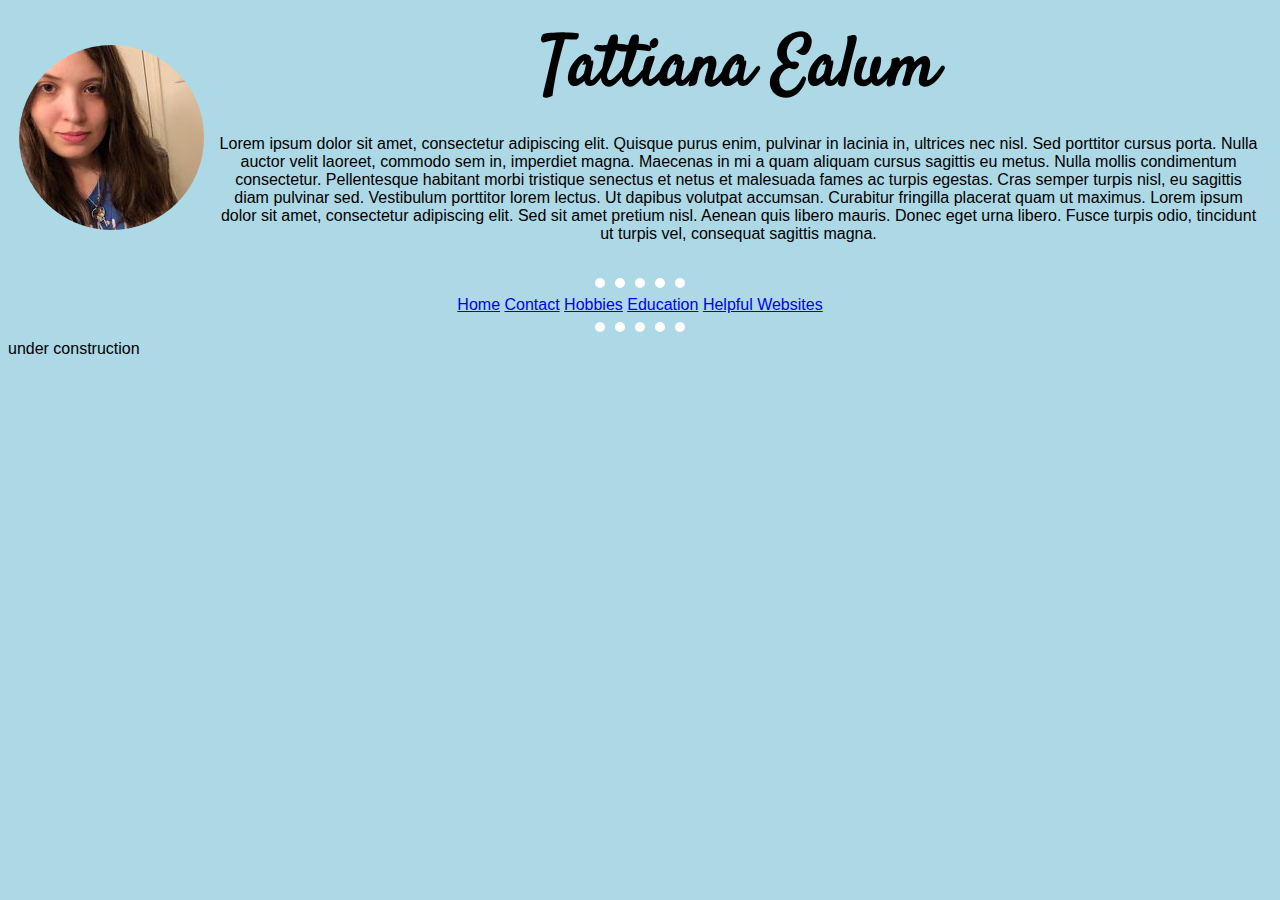
<file: index.html>
<!DOCTYPE html>
<html lang="en" dir="ltr">

<head>
  <meta charset="utf-8">
  <title>Tattiana's Personal Site</title>
  <link rel="stylesheet" href="css/styles.css">
<link href="http://fonts.googleapis.com/css?family=Lovers+Quarrel" rel="stylesheet" type="text/css">
<link href="http://fonts.googleapis.com/css?family=Satisfy" rel="stylesheet" type="text/css">
</head>
<style>
  body {
    background-color: lightblue;
  }
</style>

<body>
  <!-- lightblue-->
  <header>
    <table cellspacing="10">
      <tr>
        <td><img src="images/ana.png" alt="profile picture"></td>
        <td>
          <h1>Tattiana Ealum</h1>
          <p>

            Lorem ipsum dolor sit amet, consectetur adipiscing elit.
            Quisque purus enim, pulvinar in lacinia in, ultrices nec nisl.
            Sed porttitor cursus porta. Nulla auctor velit laoreet, commodo
            sem in, imperdiet magna. Maecenas in mi a quam aliquam cursus
            sagittis eu metus. Nulla mollis condimentum consectetur.
            Pellentesque habitant morbi tristique senectus et netus et
            malesuada fames ac turpis egestas. Cras semper turpis nisl,
            eu sagittis diam pulvinar sed. Vestibulum porttitor lorem
            lectus. Ut dapibus volutpat accumsan. Curabitur fringilla
            placerat quam ut maximus. Lorem ipsum dolor sit amet,
            consectetur adipiscing elit. Sed sit amet pretium nisl.
            Aenean quis libero mauris. Donec eget urna libero. Fusce turpis
            odio, tincidunt ut turpis vel, consequat sagittis magna. </p>
        </td>
      </tr>
    </table>
    <hr>
    <a href="index.html">Home</a>
    <a href="contact.html">Contact</a>
    <a href="hobbies.html">Hobbies</a>
    <a href="education.html">Education</a>
    <a href="websites.html">Helpful Websites</a>
  </header>
  <hr>
  under construction



</body>

</html>
</file>
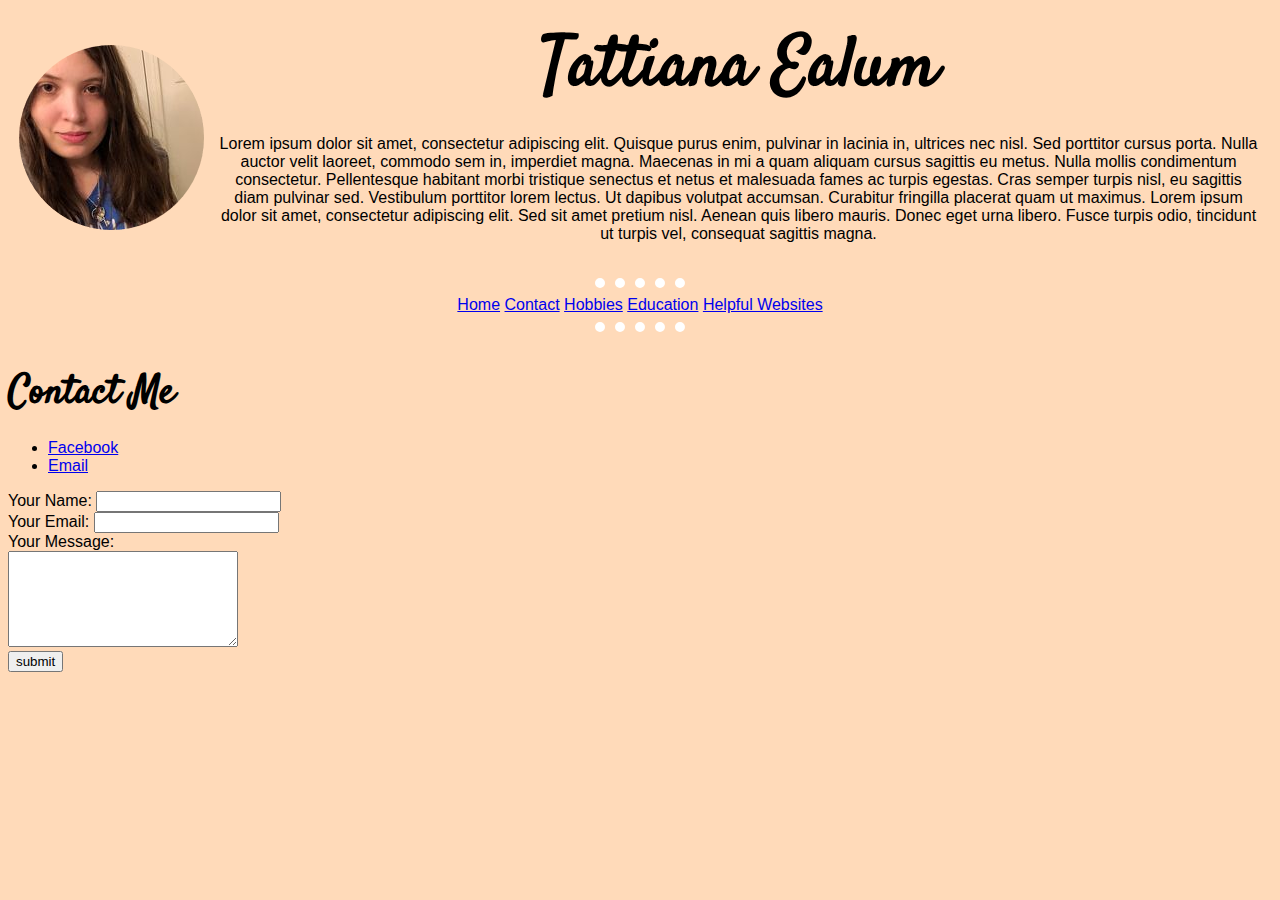
<file: contact.html>
<!DOCTYPE html>
<html lang="en" dir="ltr">

<head>
  <meta charset="utf-8">
  <title>Contact</title>
  <link rel="stylesheet" href="css/styles.css">
<link href="http://fonts.googleapis.com/css?family=Lovers+Quarrel" rel="stylesheet" type="text/css">
<link href="http://fonts.googleapis.com/css?family=Satisfy" rel="stylesheet" type="text/css">
</head>

<style>
  body {
    background-color: peachpuff;
  }
</style>

<body>
  <!-- peachpuff-->
  <header>
    <table cellspacing="10">
      <tr>
        <td><img src="images/ana.png" alt="profile picture"></td>
        <td>
          <h1>Tattiana Ealum</h1>
          <p>

            Lorem ipsum dolor sit amet, consectetur adipiscing elit.
            Quisque purus enim, pulvinar in lacinia in, ultrices nec nisl.
            Sed porttitor cursus porta. Nulla auctor velit laoreet, commodo
            sem in, imperdiet magna. Maecenas in mi a quam aliquam cursus
            sagittis eu metus. Nulla mollis condimentum consectetur.
            Pellentesque habitant morbi tristique senectus et netus et
            malesuada fames ac turpis egestas. Cras semper turpis nisl,
            eu sagittis diam pulvinar sed. Vestibulum porttitor lorem
            lectus. Ut dapibus volutpat accumsan. Curabitur fringilla
            placerat quam ut maximus. Lorem ipsum dolor sit amet,
            consectetur adipiscing elit. Sed sit amet pretium nisl.
            Aenean quis libero mauris. Donec eget urna libero. Fusce turpis
            odio, tincidunt ut turpis vel, consequat sagittis magna. </p>
        </td>
      </tr>
    </table>
    <hr>
    <a href="index.html">Home</a>
    <a href="contact.html">Contact</a>
    <a href="hobbies.html">Hobbies</a>
    <a href="education.html">Education</a>
    <a href="websites.html">Helpful Websites</a>
  </header>

  <hr>
  <h2>Contact Me</h2>
  <ul>
    <li><a href="https://www.facebook.com/awwnuhh">Facebook</a></li>
    <li><a href="mailto: tattianaealum@gmail.com">Email</a></li>
  </ul>

  <form action="mailto: tattianaealum@gmail.com" method="post" enctype="text/plain">
    <label>Your Name:</label>
    <input type="text" name="yourName" value=""><br>
    <label>Your Email:</label>
    <input type="email" name="yourEmail" value=""><br>
    <label>Your Message:</label><br>
    <textarea name="yourMessage" rows="6" cols="26"></textarea><br>
    <input type="submit" value="submit">
  </form>

</body>


</html>
</file>
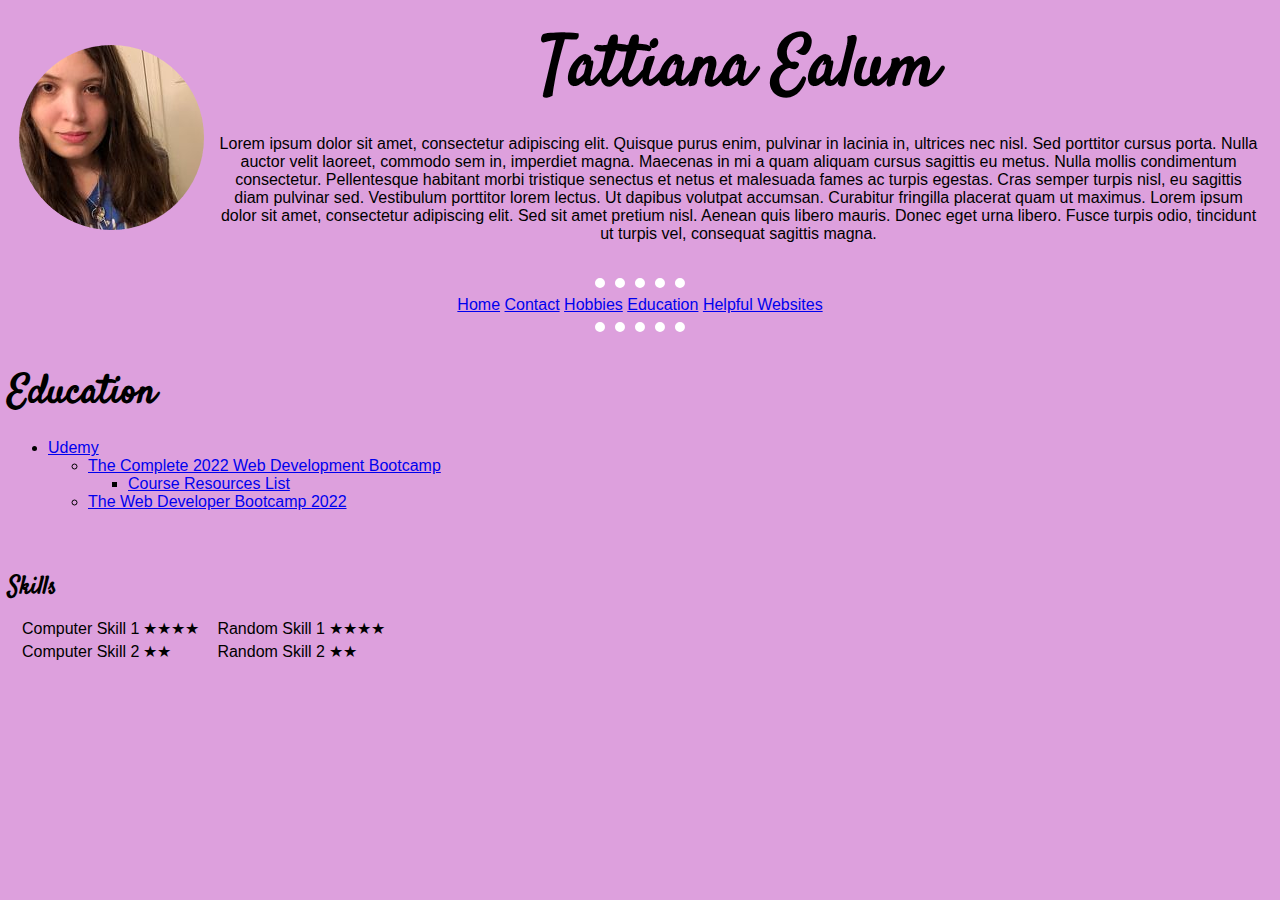
<file: education.html>
<!DOCTYPE html>
<html lang="en" dir="ltr">

<head>
  <meta charset="utf-8">
  <title>My Education</title>
  <link rel="stylesheet" href="css/styles.css">
  <link href="http://fonts.googleapis.com/css?family=Lovers+Quarrel" rel="stylesheet" type="text/css">
  <link href="http://fonts.googleapis.com/css?family=Satisfy" rel="stylesheet" type="text/css">
</head>

<style>
  body {
    background-color: plum;
  }
</style>

<body>
  <!-- plum-->
  <header>
    <table cellspacing="10">
      <tr>
        <td><img src="images/ana.png" alt="profile picture"></td>
        <td>
          <h1>Tattiana Ealum</h1>
          <p>

            Lorem ipsum dolor sit amet, consectetur adipiscing elit.
            Quisque purus enim, pulvinar in lacinia in, ultrices nec nisl.
            Sed porttitor cursus porta. Nulla auctor velit laoreet, commodo
            sem in, imperdiet magna. Maecenas in mi a quam aliquam cursus
            sagittis eu metus. Nulla mollis condimentum consectetur.
            Pellentesque habitant morbi tristique senectus et netus et
            malesuada fames ac turpis egestas. Cras semper turpis nisl,
            eu sagittis diam pulvinar sed. Vestibulum porttitor lorem
            lectus. Ut dapibus volutpat accumsan. Curabitur fringilla
            placerat quam ut maximus. Lorem ipsum dolor sit amet,
            consectetur adipiscing elit. Sed sit amet pretium nisl.
            Aenean quis libero mauris. Donec eget urna libero. Fusce turpis
            odio, tincidunt ut turpis vel, consequat sagittis magna. </p>
        </td>
      </tr>
    </table>
    <hr>
    <a href="index.html">Home</a>
    <a href="contact.html">Contact</a>
    <a href="hobbies.html">Hobbies</a>
    <a href="education.html">Education</a>
    <a href="websites.html">Helpful Websites</a>
  </header>
  <hr>
  <h2>Education</h2>
  <ul>
    <li><a href="https://www.udemy.com/">Udemy</a></li>
    <ul>
      <li><a href="https://www.udemy.com/course/the-complete-web-development-bootcamp/">
          The Complete 2022 Web Development Bootcamp</a></li>
      <ul>
        <li><a href="https://www.appbrewery.co/p/web-development-course-resources/">Course Resources List</a></li>
      </ul>
      <li><a href="https://www.udemy.com/course/the-web-developer-bootcamp/">The Web Developer Bootcamp 2022</a></li>
    </ul>
  </ul>

<br>

  <h3>Skills</h3>


  <table cellspacing="10">
    <tr>
      <td>
        <table>
          <tr>
            <td>Computer Skill 1</td>
            <td>★★★★</td>
          </tr>
          <tr>
            <td>Computer Skill 2</td>
            <td>★★</td>
          </tr>
        </table>
      </td>
      <td>
        <table>
          <tr>
            <td>Random Skill 1</td>
            <td>★★★★</td>
          </tr>
          <tr>
            <td>Random Skill 2</td>
            <td>★★</td>
          </tr>
        </table>
      </td>
    </tr>
  </table>




</body>


</html>
</file>
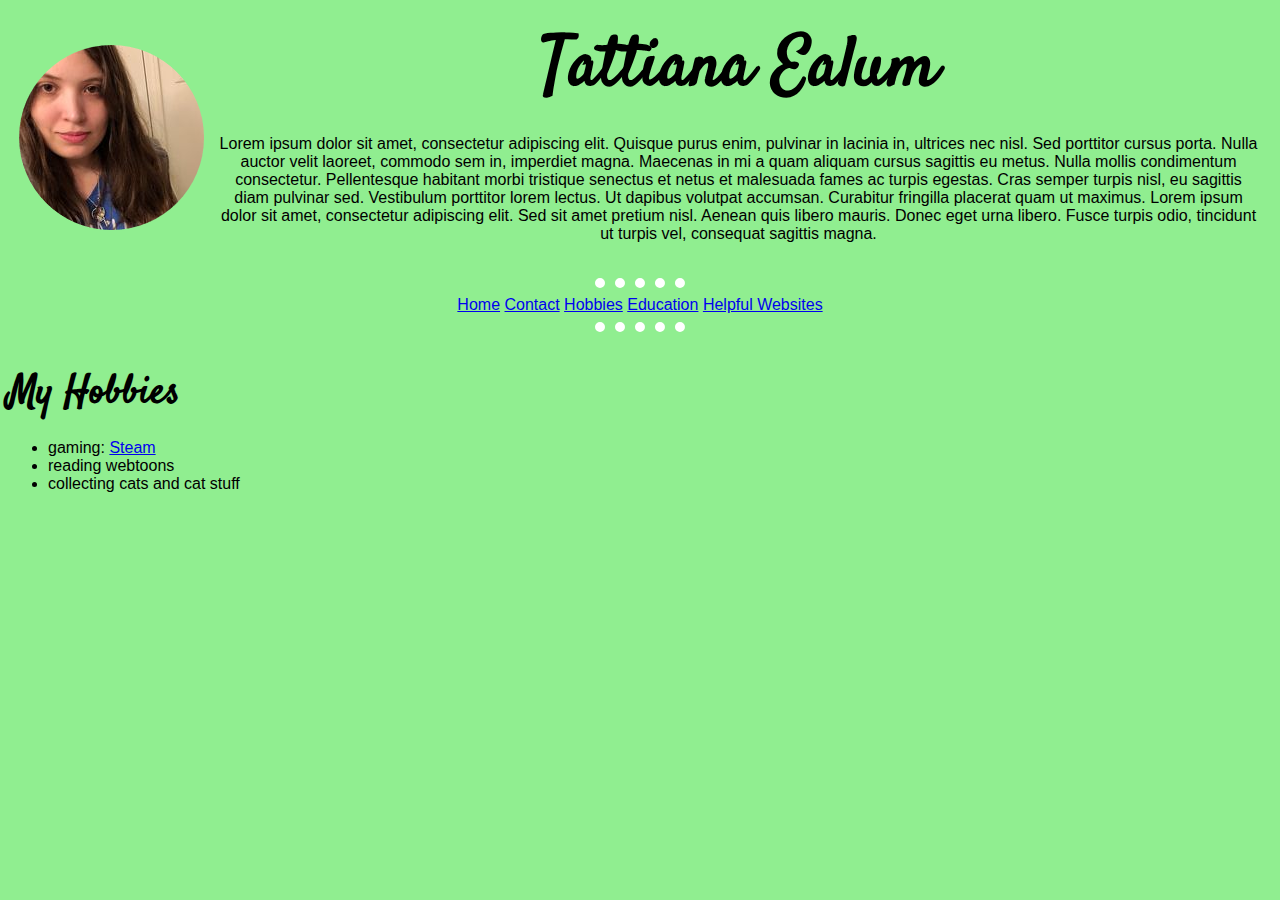
<file: hobbies.html>
<!DOCTYPE html>
<html lang="en" dir="ltr">

<head>
  <meta charset="utf-8">
  <title>My Hobbies</title>
  <link rel="stylesheet" href="css/styles.css">
  <link href="http://fonts.googleapis.com/css?family=Lovers+Quarrel" rel="stylesheet" type="text/css">
  <link href="http://fonts.googleapis.com/css?family=Satisfy" rel="stylesheet" type="text/css">
</head>
<style>
  body {
    background-color: lightgreen;
  }
</style>

<body>
  <!-- lightgreen-->
  <header>
    <table cellspacing="10">
      <tr>
        <td><img src="images/ana.png" alt="profile picture"></td>
        <td>
          <h1>Tattiana Ealum</h1>
          <p>

            Lorem ipsum dolor sit amet, consectetur adipiscing elit.
            Quisque purus enim, pulvinar in lacinia in, ultrices nec nisl.
            Sed porttitor cursus porta. Nulla auctor velit laoreet, commodo
            sem in, imperdiet magna. Maecenas in mi a quam aliquam cursus
            sagittis eu metus. Nulla mollis condimentum consectetur.
            Pellentesque habitant morbi tristique senectus et netus et
            malesuada fames ac turpis egestas. Cras semper turpis nisl,
            eu sagittis diam pulvinar sed. Vestibulum porttitor lorem
            lectus. Ut dapibus volutpat accumsan. Curabitur fringilla
            placerat quam ut maximus. Lorem ipsum dolor sit amet,
            consectetur adipiscing elit. Sed sit amet pretium nisl.
            Aenean quis libero mauris. Donec eget urna libero. Fusce turpis
            odio, tincidunt ut turpis vel, consequat sagittis magna. </p>
        </td>
      </tr>
    </table>
    <hr>
    <a href="index.html">Home</a>
    <a href="contact.html">Contact</a>
    <a href="hobbies.html">Hobbies</a>
    <a href="education.html">Education</a>
    <a href="websites.html">Helpful Websites</a>
  </header>
  <hr>
  <h2>My Hobbies</h2>
  <ul>
    <li>gaming: <a href="https://steamcommunity.com/id/awwnuhh">Steam</a>
    </li>
    <li>reading webtoons</li>
    <li>collecting cats and cat stuff</li>
  </ul>
</body>


</html>
</file>
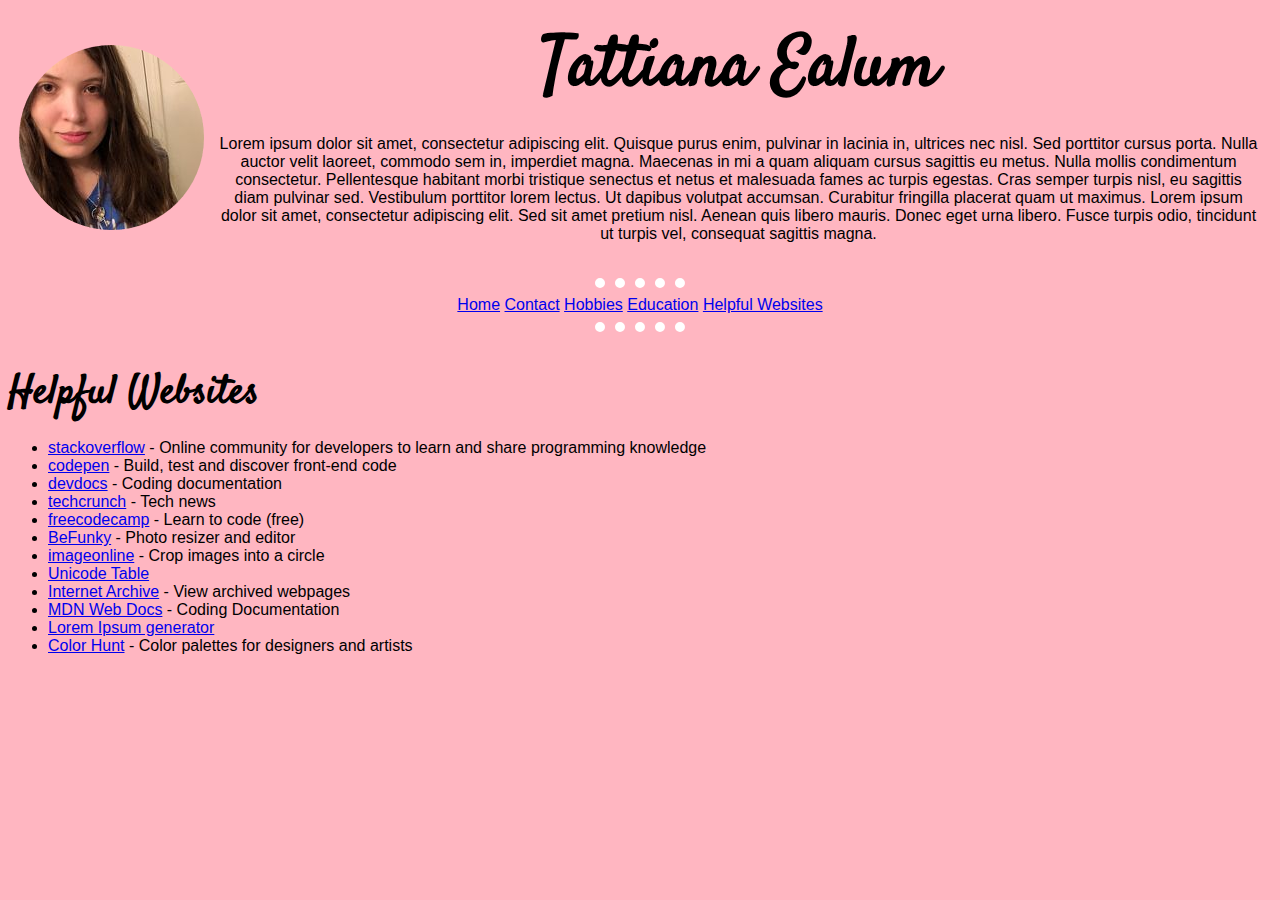
<file: websites.html>
<!DOCTYPE html>
<html lang="en" dir="ltr">

<head>
  <meta charset="utf-8">
  <title>Helpful Websites</title>
  <link rel="stylesheet" href="css/styles.css">
<link href="http://fonts.googleapis.com/css?family=Lovers+Quarrel" rel="stylesheet" type="text/css">
<link href="http://fonts.googleapis.com/css?family=Satisfy" rel="stylesheet" type="text/css">
</head>
<style>
  body {
    background-color: lightpink;
  }
</style>

<body>
  <header>
    <table cellspacing="10">
      <tr>
        <td><img src="images/ana.png" alt="profile picture"></td>
        <td>
          <h1>Tattiana Ealum</h1>
          <p>

            Lorem ipsum dolor sit amet, consectetur adipiscing elit.
            Quisque purus enim, pulvinar in lacinia in, ultrices nec nisl.
            Sed porttitor cursus porta. Nulla auctor velit laoreet, commodo
            sem in, imperdiet magna. Maecenas in mi a quam aliquam cursus
            sagittis eu metus. Nulla mollis condimentum consectetur.
            Pellentesque habitant morbi tristique senectus et netus et
            malesuada fames ac turpis egestas. Cras semper turpis nisl,
            eu sagittis diam pulvinar sed. Vestibulum porttitor lorem
            lectus. Ut dapibus volutpat accumsan. Curabitur fringilla
            placerat quam ut maximus. Lorem ipsum dolor sit amet,
            consectetur adipiscing elit. Sed sit amet pretium nisl.
            Aenean quis libero mauris. Donec eget urna libero. Fusce turpis
            odio, tincidunt ut turpis vel, consequat sagittis magna. </p>
        </td>
      </tr>
    </table>
    <hr>
    <a href="index.html">Home</a>
    <a href="contact.html">Contact</a>
    <a href="hobbies.html">Hobbies</a>
    <a href="education.html">Education</a>
    <a href="websites.html">Helpful Websites</a>
  </header>

  <hr>
  <h2>Helpful Websites</h2>
  <ul>
    <li><a href="https://stackoverflow.com">stackoverflow</a> - Online community for developers to learn and share programming knowledge</li>
    <li><a href="https://codepen.io">codepen</a> - Build, test and discover front-end code</li>
    <li><a href="https://devdocs.io">devdocs</a> - Coding documentation</li>
    <li><a href="https://techcrunch.com">techcrunch</a> - Tech news</li>
    <li><a href="https://www.freecodecamp.org/">freecodecamp</a> - Learn to code (free)</li>
    <li><a href="https://www.befunky.com/create/resize-image/">BeFunky</a> - Photo resizer and editor</li>
    <li><a href="https://crop-circle.imageonline.co/">imageonline</a> - Crop images into a circle</li>
    <li><a href="https://unicode-table.com/en/">Unicode Table</a></li>
    <li><a href="https://archive.org/web/">Internet Archive</a> - View archived webpages</li>
    <li><a href="https://developer.mozilla.org/en-US/">MDN Web Docs</a> - Coding Documentation</li>
    <li><a href="https://www.lipsum.com/">Lorem Ipsum generator</a></li>
    <li><a href="https://colorhunt.co/">Color Hunt</a> - Color palettes for designers and artists</li>

    <!--
    <li><a href="https://"></a></li>
    <li><a href="https://"></a></li>
    <li><a href="https://"></a></li>
  -->

  </ul>
</body>

</html>
</file>
<file: css/styles.css>
/*this is a comment*/
header {
  text-align: center;
}

hr {
  border-style: dotted none none;
  height: 0;
  border-color: white;
  width: 90px;
  border-width: 10px;
}

body {
  font-family: brandon-grotesque, HelveticaNeue-Light, "Helvetica Neue Light", "Helvetica Neue", Helvetica, Arial, "Lucida Grande", sans-serif;
}

h1 {
  font-family: 'Satisfy', fantasy, 'Hiragino Kaku Gothic ProN';
  font-size: 70px;
  margin-top: auto;
  margin-bottom: auto;
}

h2 {
  font-family: 'Satisfy', fantasy, 'Hiragino Kaku Gothic ProN';
  font-size: 40px;
  margin-bottom: auto;
}

h3 {
  font-family: 'Satisfy', fantasy, 'Hiragino Kaku Gothic ProN';
  font-size: 25px;
  margin-bottom: auto;
}
</file>
